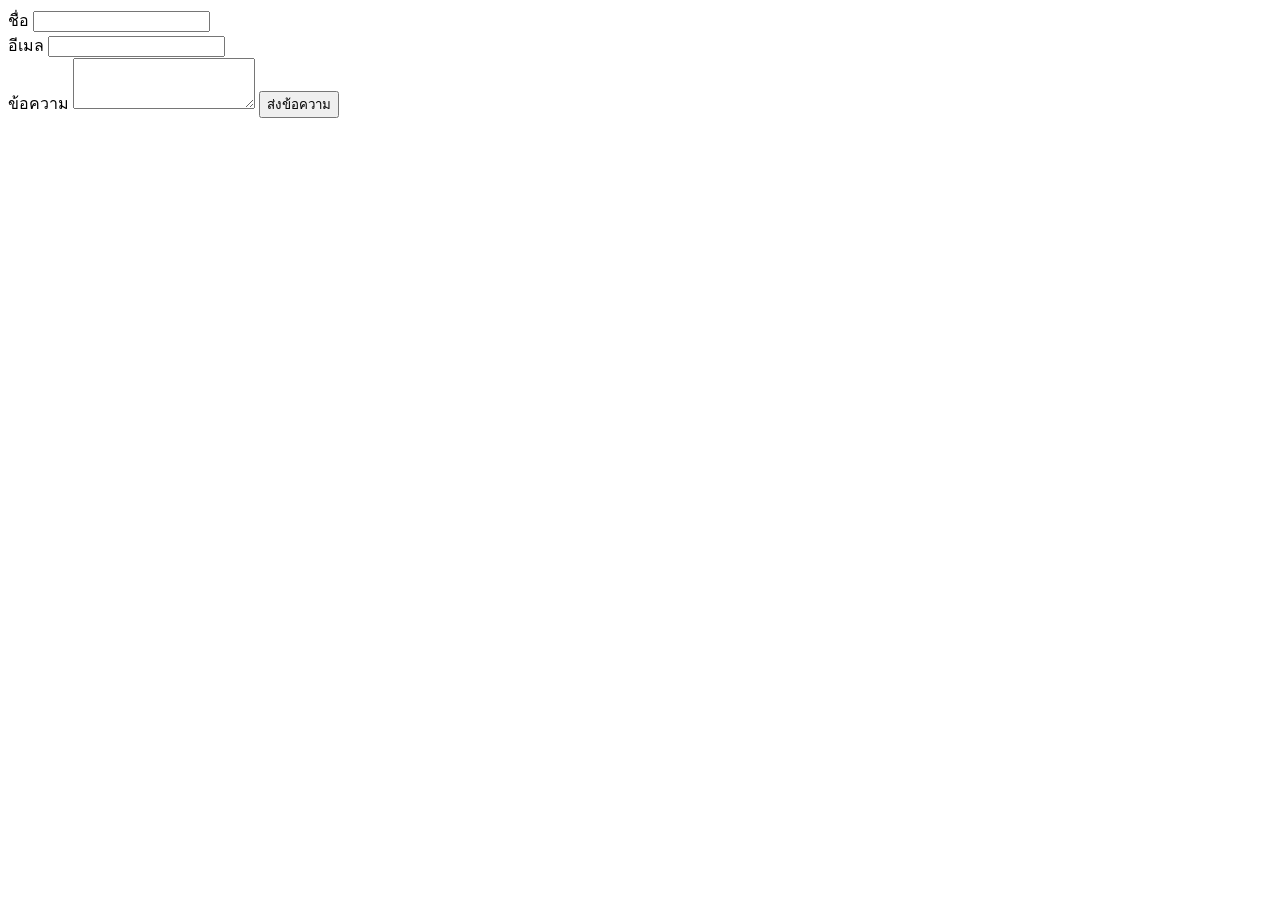
<file: GGG.html>
<!DOCTYPE html>
<html lang="en">
<head>
    <meta charset="UTF-8">
    <meta name="viewport" content="width=device-width, initial-scale=1.0">
    <title>Document</title>
    <link rel="stylesheet" href="">
</head>
<body>
    <form action="https://ตัวรับข้อมูล" method="post">
        <label for="fullname">ชื่อ</label>
        <input type="text" id="fullname" name="fullname" required>
        <br>
        <label for="email">อีเมล</label>
        <input type="email" id="email" name="email" required>
        <br>
        <label for="msg">ข้อความ</label>
        <textarea id="msg" name="msg" rows="3"></textarea>

        <button type="submit">ส่งข้อความ</button>
    </form>
</body>
</html>
</file>
